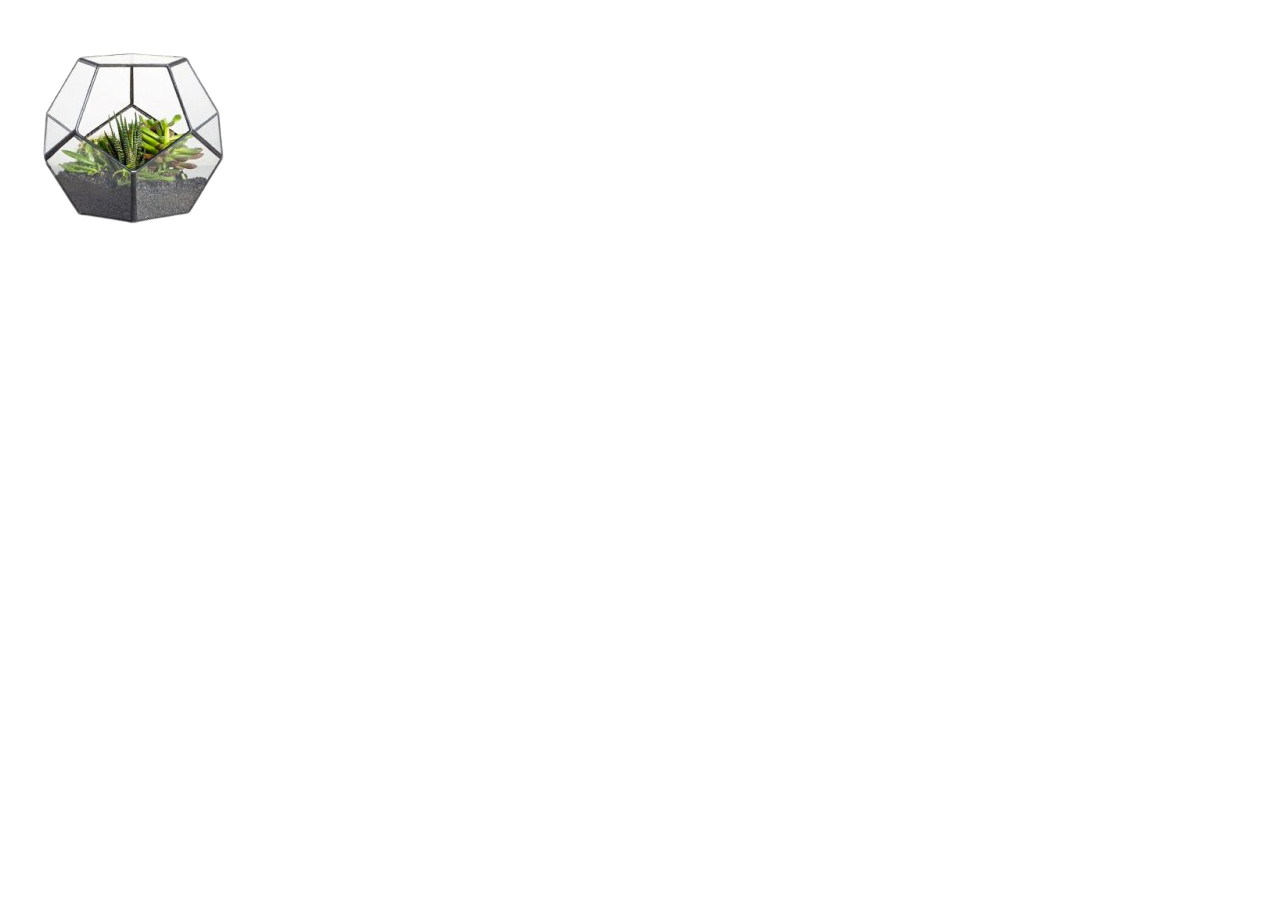
<file: lesson11/11.3.html>
<!DOCTYPE html>
<html lang="en">
<head>
    <meta charset="UTF-8">
    <title>Title</title>
</head>
<body>
<img  id="img" alt="" >

<script>
    let random = Math.floor(Math.random() * 9) + 1;

    let path = `img/${random}.png`;

    document.getElementById('img').src = path;
</script>
</body>
</html>
</file>
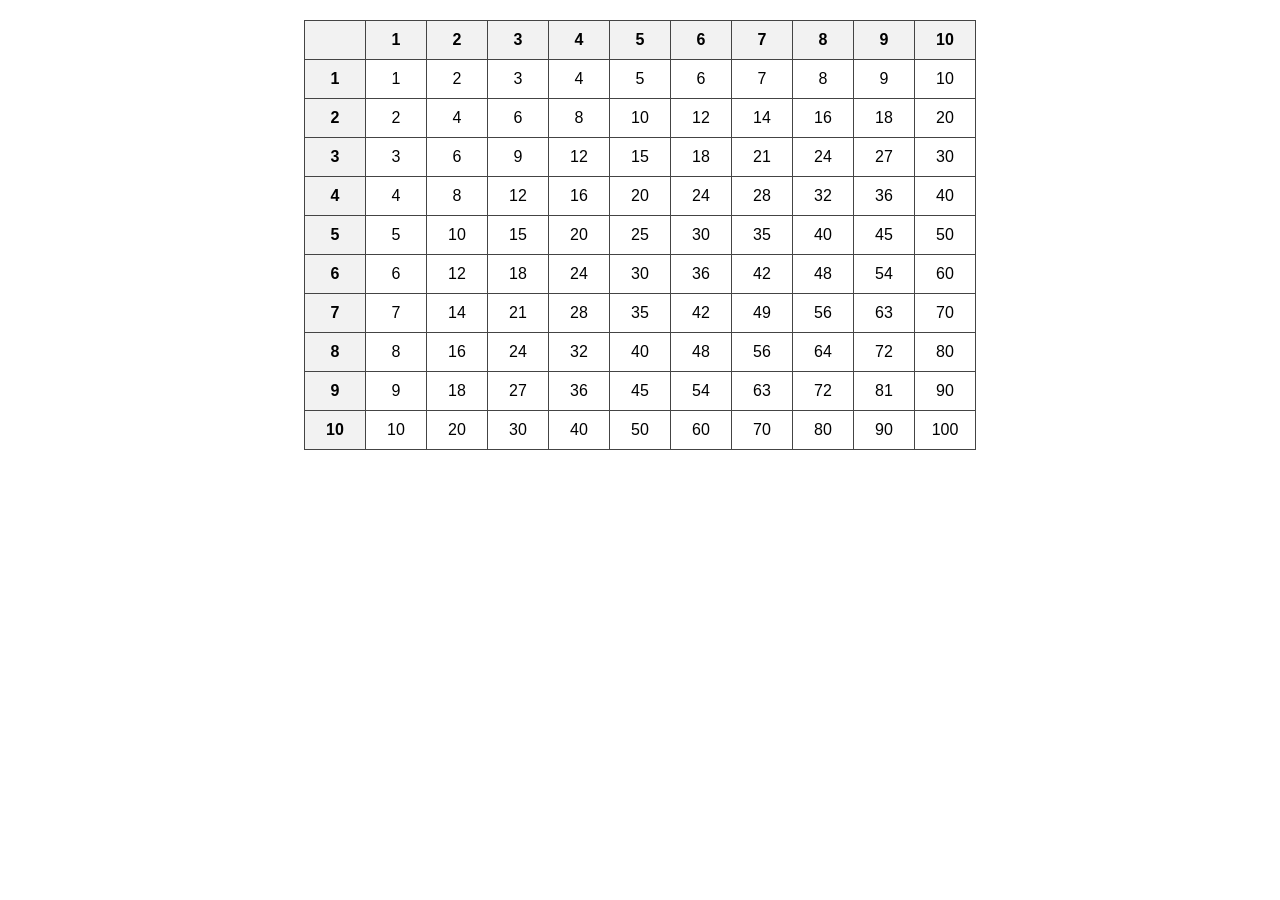
<file: lesson11/pifagor.html>
<!DOCTYPE html>
<html lang="en">
<head>
    <meta charset="UTF-8">
    <link rel="stylesheet" href="style.css">
    <title>Pifagor Table</title>
</head>
<body>

<script>
    const table = document.createElement("table");

    for (let i = 0; i <= 10; i++) {
        let row = document.createElement("tr");

        for (let j = 0; j <= 10; j++) {
            let cell;


            if (i === 0 && j === 0) {
                cell = document.createElement("th");
                cell.textContent = "";
            } else if (i === 0) {
                cell = document.createElement("th");
                cell.textContent = j;
            } else if (j === 0) {
                cell = document.createElement("th");
                cell.textContent = i;
            } else {
                cell = document.createElement("td");
                cell.textContent = i * j;
            }

            row.appendChild(cell);
        }

        table.appendChild(row);
    }

    document.body.appendChild(table);
</script>

</body>
</html>
</file>
<file: lesson11/style.css>
table {
    border-collapse: collapse;
    margin: 20px auto;
    font-family: Arial;
}

td, th {
    border: 1px solid #444;
    padding: 10px;
    text-align: center;
    width: 40px;
}

th {
    background-color: #f2f2f2;
    font-weight: bold;
}

td:hover {
    background-color: #d0ebff;
    cursor: pointer;
}

.text{
    font-weight: bold;
    font-size: 24px;
    color: black;

}

.active{
    color: red;
    transition: 0.3s;

}
</file>
